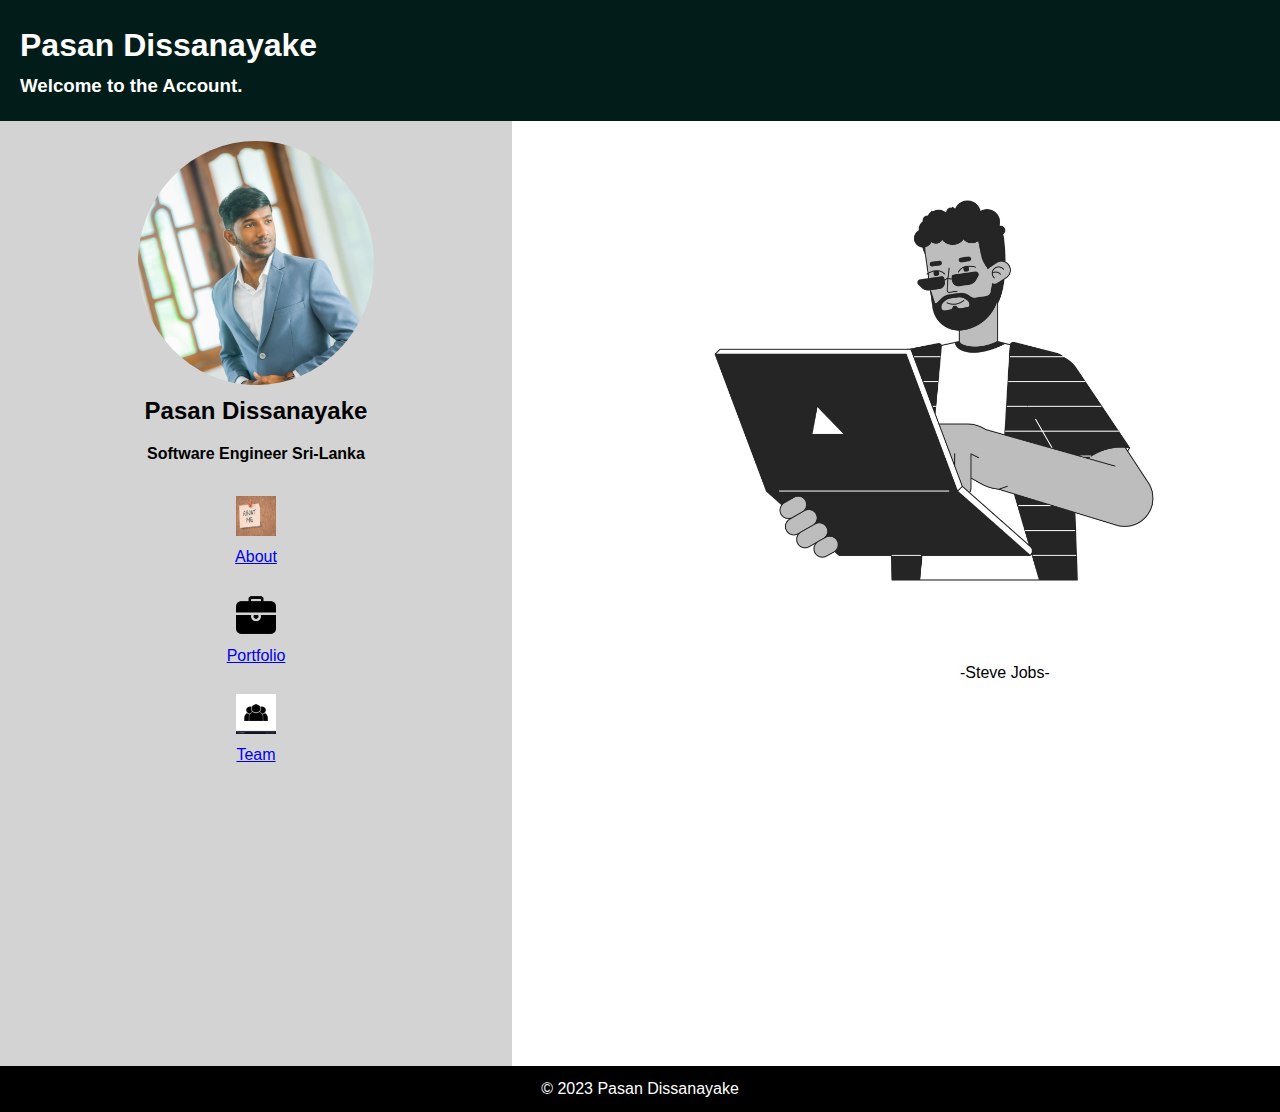
<file: index.html>
<!DOCTYPE html>
<html lang="en">
  <head>
    <meta charset="UTF-8" />
    <meta name="viewport" content="width=device-width, initial-scale=1.0" />
    <title>Pasan Dissanayake</title>
    <link rel="stylesheet" href="styles.css" />
  </head>
  <body>
    <header>
      <h1>Pasan Dissanayake</h1>
      <h3>Welcome to the Account.</h3>
    </header>
    <div class="left-part">

      <section id="about">
        <center><img src="Pasan.jpg" alt="Pasan Dissanayake" style="width: 50%; border-radius: 100%;" />
          <h2>Pasan Dissanayake</h2>
          <h4>Software Engineer Sri-Lanka</h4>
        </center>
      
      </section>
      <a href="about.html">
        <center>
          <img class="about" src="download.jpg" alt="About" width="30%" />
          <p>About</p>
        </center>
      </a>
      <br />
      <a href="portfolio.html" alt="Portfolio">
        <center>
          <img class="portfolio" src="54560.png" alt="Portfolio" width="40%" />
          <p>Portfolio</p>
        </center>
      </a>
      <br />
      <a href="team.html">
        <center>
          <img class="Team" src="Team.png" alt="Team" width="20%" />
          <p>Team</p>
        </center>
      </a>
      <br />
    </div>
    <div class="Background">
      <img class="bImg" src="background.jpg" alt="Team" width="40%" />
      <h4 class="quate" width="50%"></h4>
      <p class="owner">-Steve Jobs-</p>
    </div>
    
    <footer>
      <p>&copy; 2023 Pasan Dissanayake</p>
    </footer>
  </body>
</html>
</file>
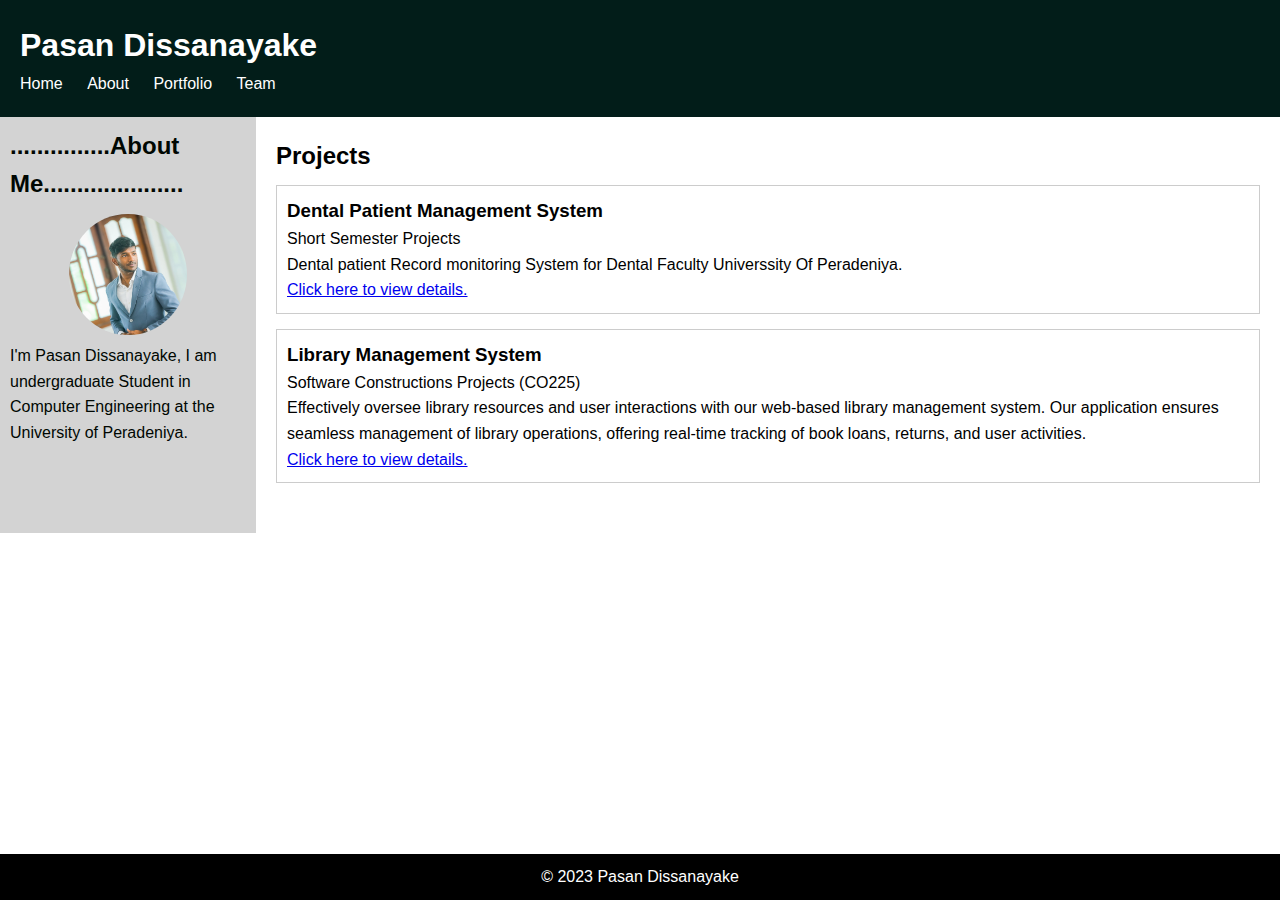
<file: about.html>
<!DOCTYPE html>
<html lang="en">
  <head>
    <meta charset="UTF-8" />
    <meta name="viewport" content="width=device-width, initial-scale=1.0" />
    <title>Pasan Dissanayake</title>
    <link rel="stylesheet" href="styles.css" />
  </head>
  <body>
    <header>
        <h1>Pasan Dissanayake</h1>
        <nav>
          <ul>
            <li><a href="index.html">Home</a></li>
            <li><a href="about.html">About</a></li>
            <li><a href="portfolio.html">Portfolio</a></li>
            <li><a href="team.html">Team</a></li>
          </ul>
        </nav>
      </header>
    
    <div class="container">
    <aside>
        
        <section id="about">
          <h2>...............About Me.....................</h2>
          <center><img src="Pasan.jpg" style="width: 50%; border-radius: 100%;" />
          </center>
          <p>
            I'm Pasan Dissanayake, I am undergraduate Student in
            Computer Engineering at the University of Peradeniya.
          </p>
        </section>
      </aside>
      <main>
        <section id="projects">
          <h2>Projects</h2>
          <div class="project">
            <h3>Dental Patient Management System</h3>
            <p>Short Semester Projects<br>
                Dental patient Record monitoring System for Dental Faculty Universsity Of Peradeniya.
                <br>
                <a href="https://github.com/cepdnaclk/e19-co227-Dental-patient-management-system">Click here to view details.</a></p>
            </p>
          </div>
          <div class="project">
            <h3>Library Management System</h3>
            <p>Software Constructions Projects (CO225)<br>
              Effectively oversee library resources and user interactions with our web-based library management system. Our application ensures seamless management of library operations, offering real-time tracking of book loans, returns, and user activities.
              <br>
                <a href="https://projects.ce.pdn.ac.lk/co225/e19/Library-Management-System/">Click here to view details.</a>
            </p>
          </div>
        </section>
      </main>
    </div>
    <footer>
      <p>&copy; 2023 Pasan Dissanayake</p>
    </footer>

  </body>
</html>
</file>
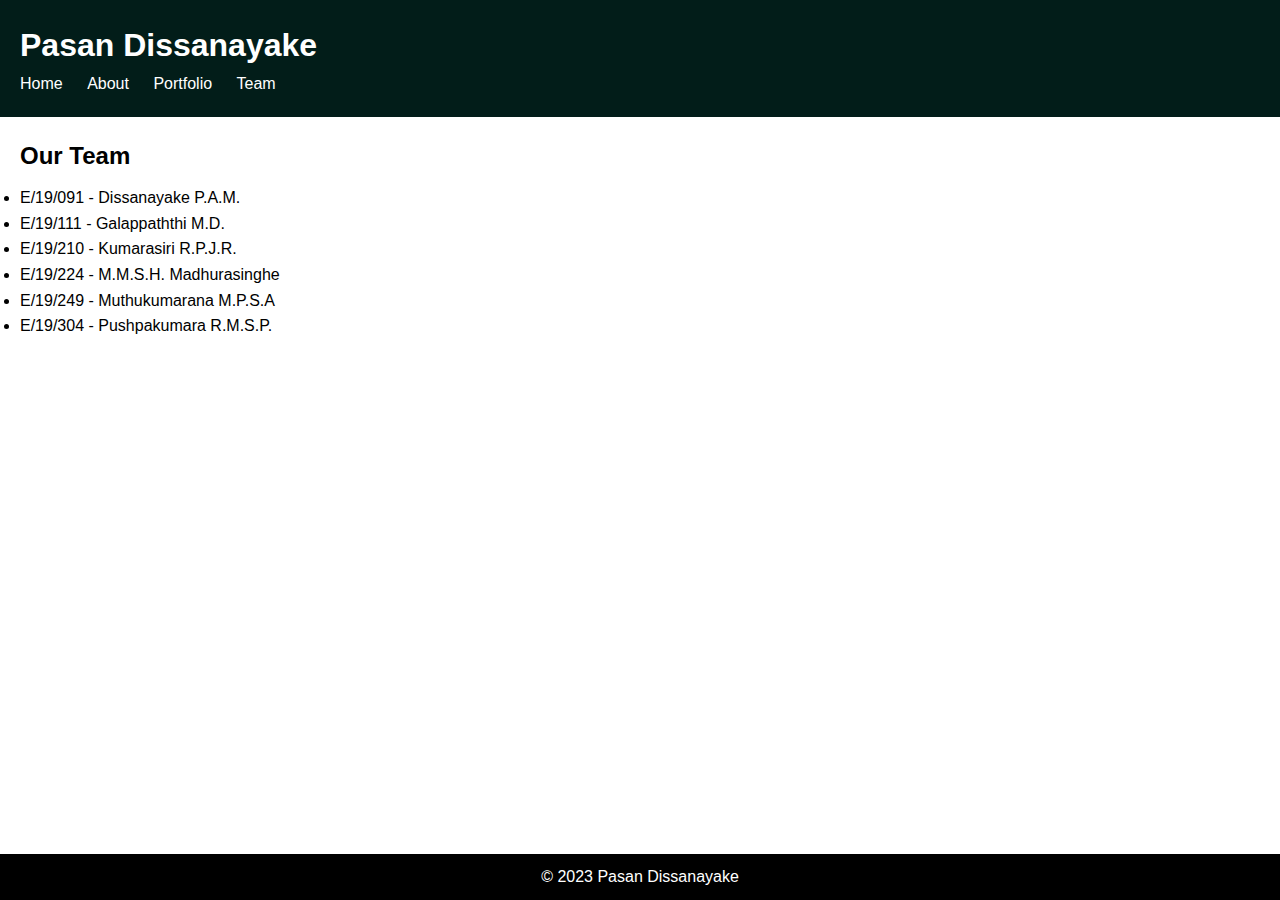
<file: team.html>
<!DOCTYPE html>
<html lang="en">
  <head>
    <meta charset="UTF-8" />
    <meta name="viewport" content="width=device-width, initial-scale=1.0" />
    <title>Team - Pasan Dissanayake</title>
    <link rel="stylesheet" href="styles.css" />
  </head>
  <body>
    <header>
      <h1>Pasan Dissanayake</h1>
      <nav>
        <ul>
          <li><a href="index.html">Home</a></li>
          <li><a href="about.html">About</a></li>
          <li><a href="portfolio.html">Portfolio</a></li>
          <li><a href="team.html">Team</a></li>
        </ul>
      </nav>
    </header>
    <main>
      <div class="container">
        <section id="team-members">
          <h2>Our Team</h2>
          <ul>
            <li>E/19/091 - Dissanayake P.A.M.</li>
            <li>E/19/111 - Galappaththi M.D.</li>
            <li>E/19/210 - Kumarasiri R.P.J.R.</li>
            <li>E/19/224 - M.M.S.H. Madhurasinghe</li>
            <li>E/19/249 - Muthukumarana M.P.S.A</li> 
            <li>E/19/304 - Pushpakumara R.M.S.P.</li> 
          </ul>
        </section>
      </div>
    </main>
    <footer>
      <p>&copy; 2023 Pasan Dissanayake</p>
    </footer>

  </body>
</html>
</file>
<file: styles.css>
* {
  margin: 0;
  padding: 0;
  box-sizing: border-box;
}

body {
  font-family: Arial, sans-serif;
  line-height: 1.6;
  display: flex;
  flex-direction: column;
  min-height: 100vh;
}
footer {
  margin-top: auto;
}
header {
  background-color: rgb(2, 29, 25);
  color: white;
  padding: 20px;
}

header h1 {
  font-size: 2em;
}

.left-part {
  width: 40%;
  height: 105vh; /* Adjust as needed */
  background-color: #D3D3D3; /* Gray color */
  float: left;
  box-sizing: border-box;
  padding: 20px;
}

.bImg{
  position: absolute;
  top: 10px;
  right: 90px;
  margin: 150px auto;
 
}
.quate{
  position: absolute;
  top: 40px;
  right: 50px;
  left: 50%;
  margin: 600px auto;
 
}
.owner{
  position: absolute;
  top: 30px;
  right: 70px;
  margin: 630px auto;
  left: 75%;
}



nav ul {
  list-style: none;
}

nav ul li {
  display: inline;
  margin-right: 20px;
}

nav a {
  color: white;
  text-decoration: none;
}

main {
  padding: 20px;
}

section {
  margin-bottom: 30px;
}
.about{
  height: 40px;
  width: 40px;
}
.portfolio{
  height: 40px;
  width: 40px;
}
.Team{
  height: 40px;
  width: 40px;
}

h2 {
  margin-bottom: 10px;
}

.project {
  border: 1px solid #ccc;
  padding: 10px;
  margin-bottom: 15px;
}

footer {
  text-align: center;
  padding: 10px;
  background-color: #000000;
  color: white;
}

.container {
  display: flex;
}

aside {
  flex: 0 0 20%;
  background-color:#D3D3D3;
  color: rgb(0, 7, 2); /* Add the desired text color for the aside pane */
  float: left;
  padding: 10px;
}
main {
  flex: 1;
}
</file>
